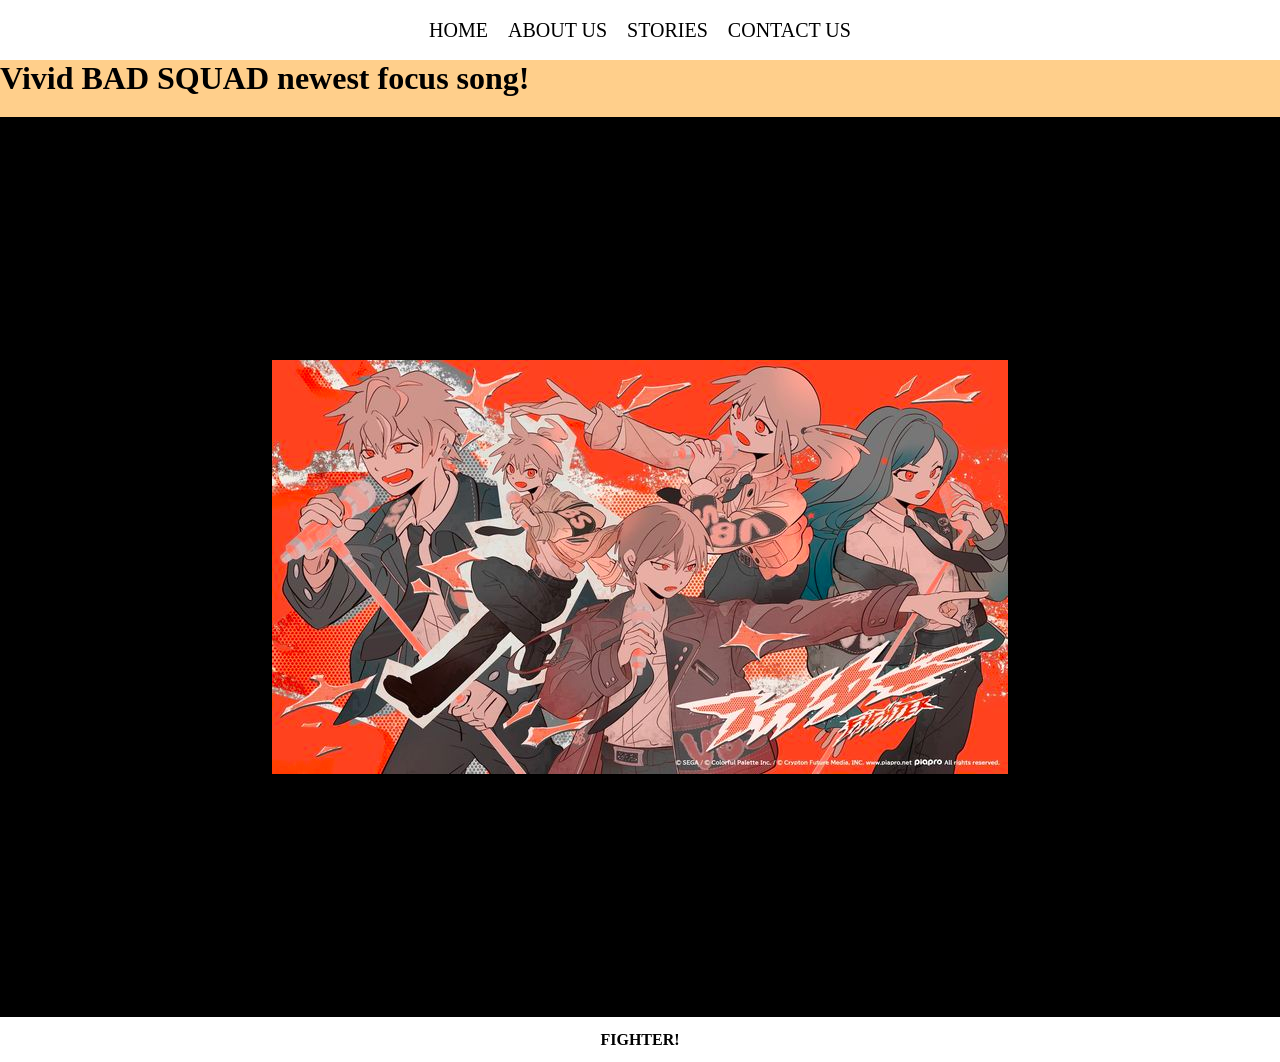
<file: index.html>
<html>
    <head>
        <title>VIVID BAD SQUAD Updates</title>
        <link rel="stylesheet" href="style.css" />
    </head>
    <body>
        <div class="container">
        <!--NAVIGATION BAR -->
        <div class="navbar">
            <ul class="navlist">
                <li class="navitem">
                    <a href="#" class="navlink">HOME</a>
                </li>
                <li class="navitem">
                    <a href="about us.html" class="navlink">ABOUT US</a>
                </li>
                <li class="navitem">
                    <a href="stories.html" class="navlink">STORIES</a>
                </li>
                <li class="navitem">
                    <a href="contact us.html" class="navlink">CONTACT US</a>
                </li>
            </ul>
        </div>
        <!--NAVIGATION BAR END -->
        <h1>Vivid BAD SQUAD newest focus song!</h1> 
        <!--CONTENT 1  -->
        <div class="content1">
            <a href="https://youtu.be/lG_XfyebmoI?si=6r0b9OI4MSKIWDiL">
            <img src="Vivid Bad Squad [Fighter 2D MV].jfif" class="content-image">
            </a>
        </div>
        <!--CONTENT 1 END-->
        <!--FOOTER  -->
        <div class="footer">
            <h1 class="footer-title">FIGHTER!</h1>
        </div>
        <!--FOOTER END  -->
        </div>
    </body>
</html>
</file>
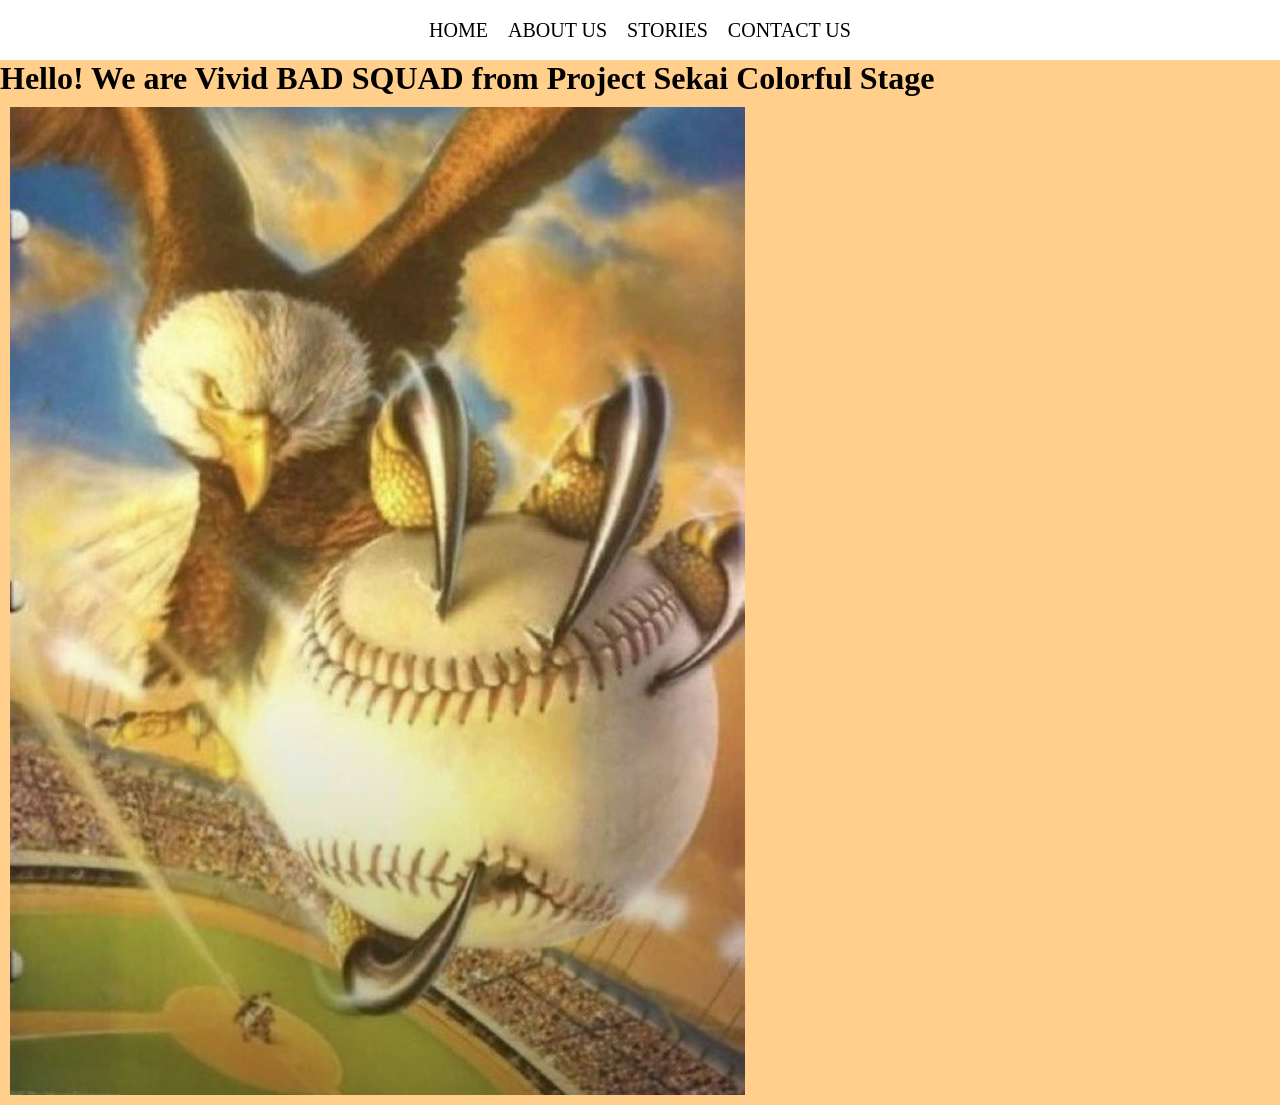
<file: about us.html>
<html>
    <head>
        <title>About Us</title>
        <link rel="stylesheet" href="style.css" />
    </head>
    <body>
         <div class="container">
        <!--NAVIGATION BAR -->
        <div class="navbar">
            <ul class="navlist"> 
                <li class="navitem">
                    <a href="index.html" class="navlink">HOME</a>
                </li>
                <li class="navitem">
                    <a href="about us.html" class="navlink">ABOUT US</a>
                </li>
                <li class="navitem">
                    <a href="stories.html" class="navlink">STORIES</a>
                </li>
                <li class="navitem">
                    <a href="contact us.html" class="navlink">CONTACT US</a>
                </li>
            </ul>
        </div>
    <h1>Hello! We are Vivid BAD SQUAD from Project Sekai Colorful Stage</h1>
        <img src="Eagle.jpg" class="content-image">
    </body>
</html>
</file>
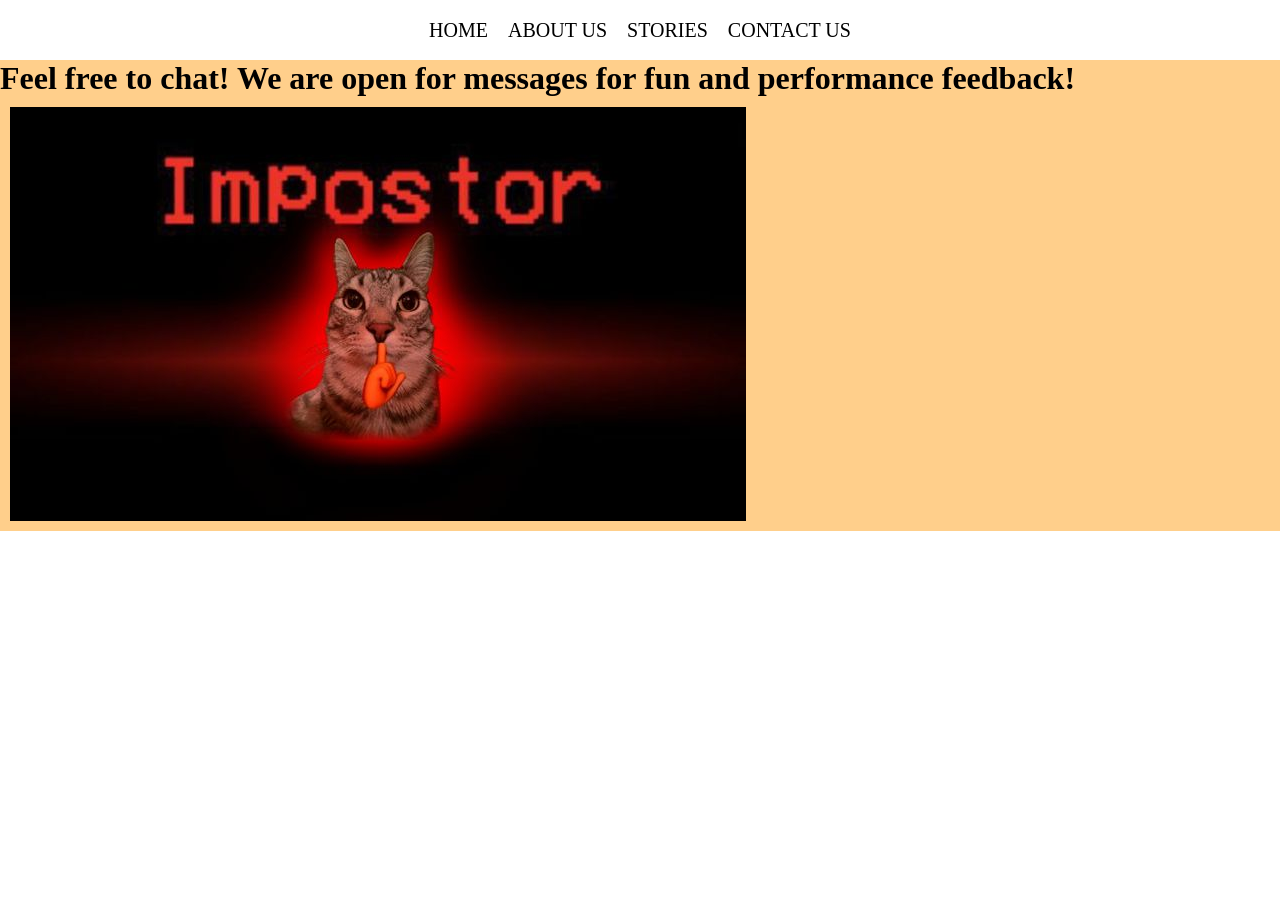
<file: contact us.html>
<html>
    <head>
        <title>Contact Us</title>
        <link rel="stylesheet" href="style.css" />
    </head>
    <body>
         <div class="container">
        <!--NAVIGATION BAR -->
        <div class="navbar">
            <ul class="navlist"> 
                <li class="navitem">
                    <a href="index.html" class="navlink">HOME</a>
                </li>
                <li class="navitem">
                    <a href="about us.html" class="navlink">ABOUT US</a>
                </li>
                <li class="navitem">
                    <a href="stories.html" class="navlink">STORIES</a>
                </li>
                <li class="navitem">
                    <a href="contact us.html" class="navlink">CONTACT US</a>
                </li>
            </ul>
        </div>
        <h1>Feel free to chat! We are open for messages for fun and performance feedback!</h1>
        <img src="Impostor cat meme 🤫.jpg" class="content-image">
    </body>
</html>
</file>
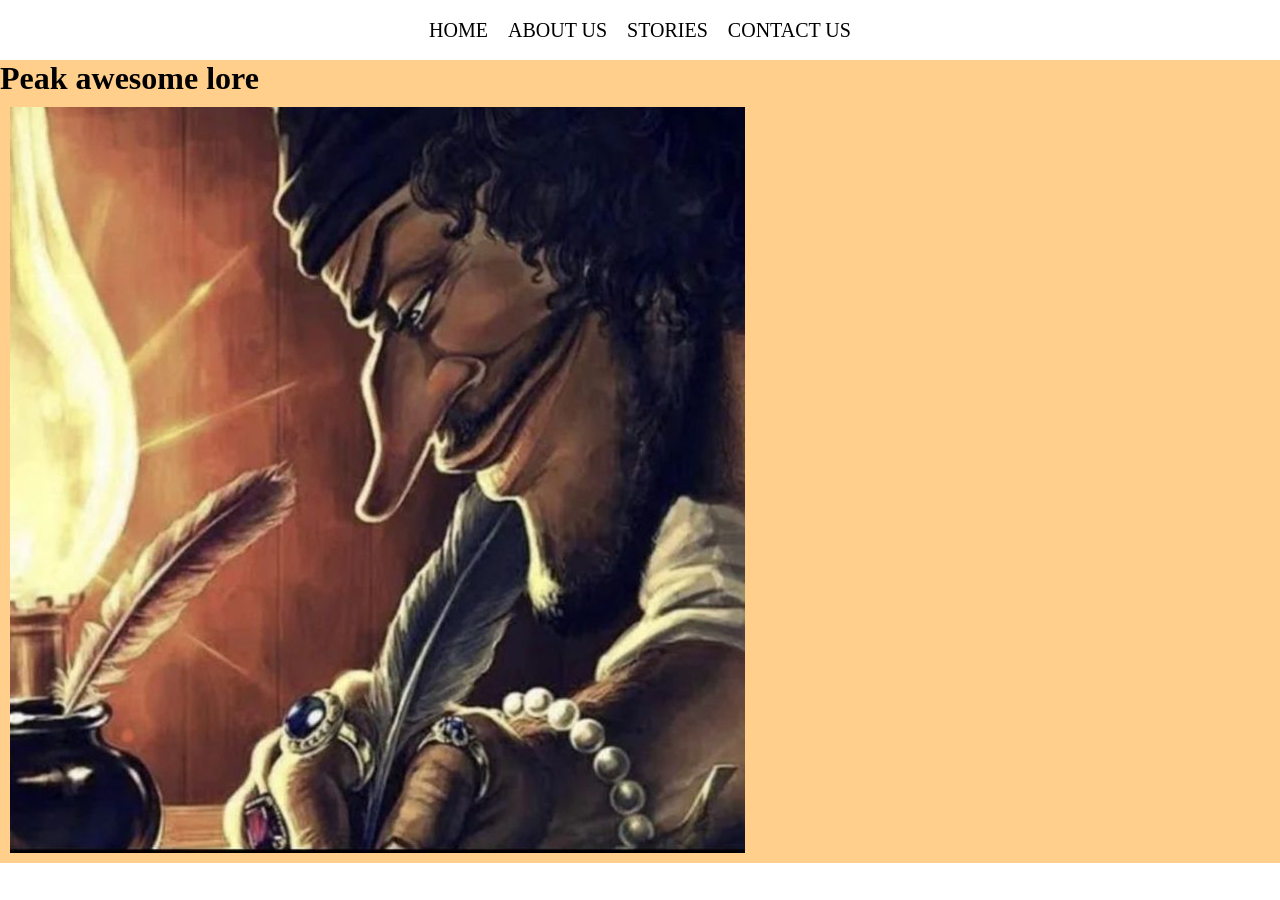
<file: stories.html>
<html>
    <head>
        <title>Stories</title>
        <link rel="stylesheet" href="style.css" />
    </head>
    <body>
         <div class="container">
        <!--NAVIGATION BAR -->
        <div class="navbar">
            <ul class="navlist"> 
                <li class="navitem">
                    <a href="index.html" class="navlink">HOME</a>
                </li>
                <li class="navitem">
                    <a href="about us.html" class="navlink">ABOUT US</a>
                </li>
                <li class="navitem">
                    <a href="stories.html" class="navlink">STORIES</a>
                </li>
                <li class="navitem">
                    <a href="contact us.html" class="navlink">CONTACT US</a>
                </li>
            </ul>
        </div>
        <h1>Peak awesome lore</h1>
        <img src="Thanks for 100 followers guys.jpg" class="content-image">
    </body>
</html>
</file>
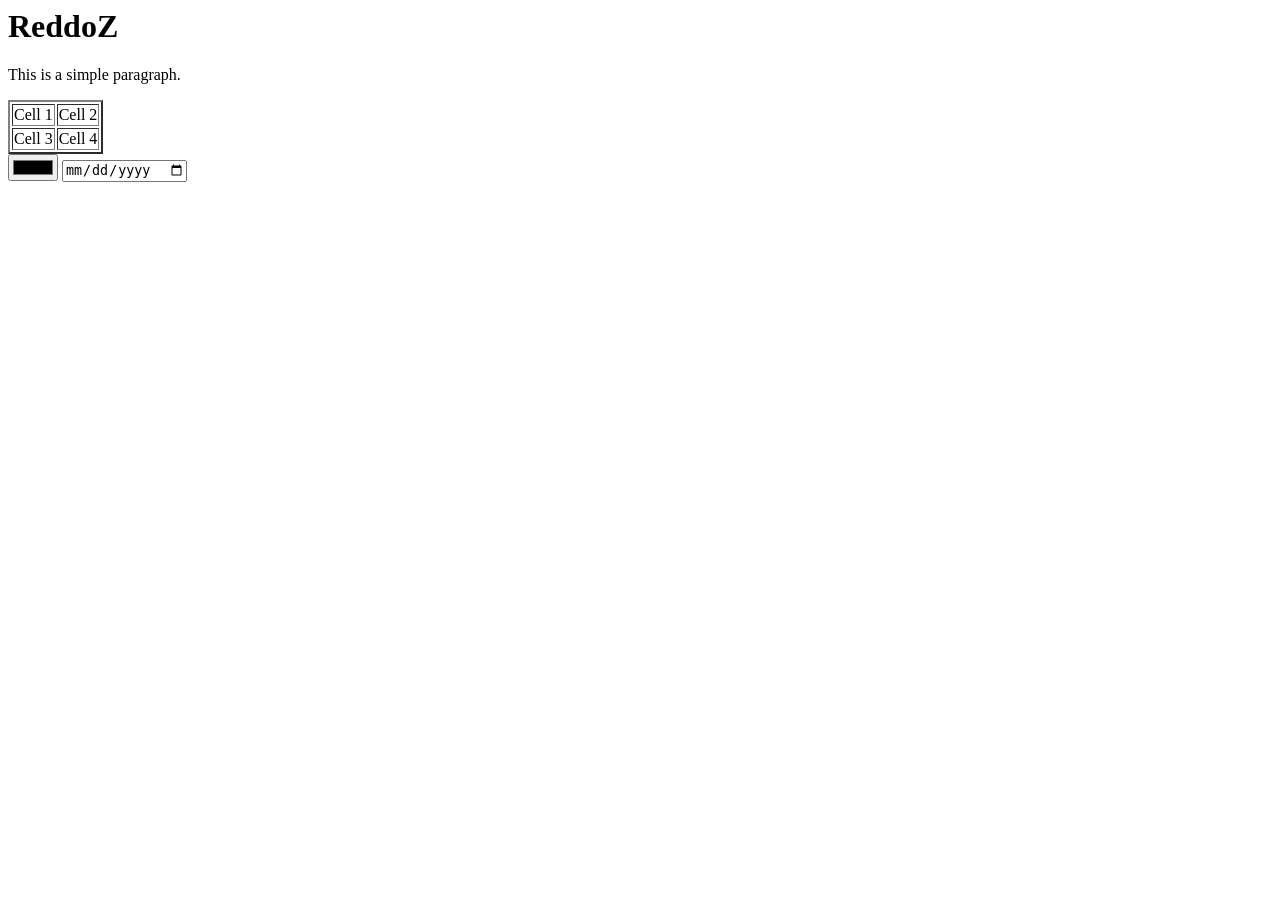
<file: Testing stuff.html>
<html>
    <head>
        <title>Testing Stuff</title>
    </head>
    <body>
        <h1>ReddoZ</h1>
        <!-- Halo, ini hanya komentar yang tidak penting untuk dimasukkan -->
        <p>This is a simple paragraph.</p>
        <table border="2">
            <tr>
                <td>Cell 1</td>
                <td>Cell 2</td>
            </tr>
            <tbody>
            <tr>
                <td>Cell 3</td>
                <td>Cell 4</td>
            </tr>
        </tbody>
        </table>
    <input type="color"/> 
    <input type="date"/>

    </body>
</html>
</file>
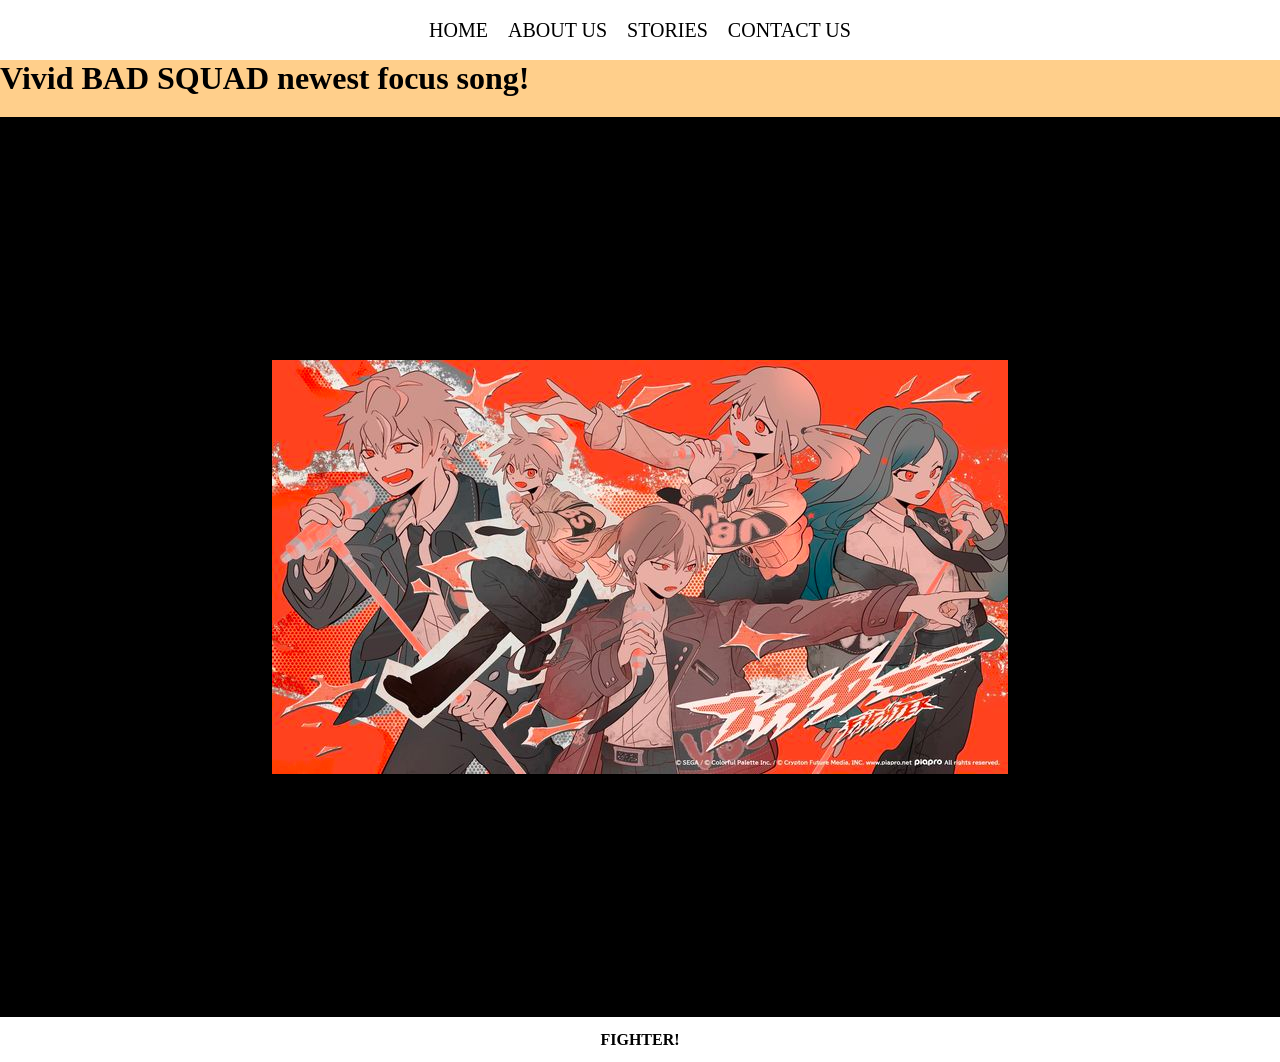
<file: Website rill.html>
<html>
    <head>
        <title>VIVID BAD SQUAD Updates</title>
        <link rel="stylesheet" href="style.css" />
    </head>
    <body>
        <div class="container">
        <!--NAVIGATION BAR -->
        <div class="navbar">
            <ul class="navlist">
                <li class="navitem">
                    <a href="#" class="navlink">HOME</a>
                </li>
                <li class="navitem">
                    <a href="about us.html" class="navlink">ABOUT US</a>
                </li>
                <li class="navitem">
                    <a href="stories.html" class="navlink">STORIES</a>
                </li>
                <li class="navitem">
                    <a href="contact us.html" class="navlink">CONTACT US</a>
                </li>
            </ul>
        </div>
        <!--NAVIGATION BAR END -->
        <h1>Vivid BAD SQUAD newest focus song!</h1> 
        <!--CONTENT 1  -->
        <div class="content1">
            <a href="https://youtu.be/lG_XfyebmoI?si=6r0b9OI4MSKIWDiL">
            <img src="Vivid Bad Squad [Fighter 2D MV].jfif" class="content-image">
            </a>
        </div>
        <!--CONTENT 1 END-->
        <!--FOOTER  -->
        <div class="footer">
            <h1 class="footer-title">FIGHTER!</h1>
        </div>
        <!--FOOTER END  -->
        </div>
    </body>
</html>
</file>
<file: style.css>
*,
html{
    margin: 0;
    padding: 0;
}

.container{
    background-color: rgb(255, 207, 139);
}
   

.navbar {
    background-color: rgb(255, 255, 255);
    height: 60px;
    width: 100%;
}
    
   

.navlist {
    display: flex;
    height: 60px;
    justify-content: center;
    align-items: center;
}

.navitem {
    font-size: 20px;
    font-weight: normal;
    
    background-color: rgb(255, 255, 255);
    color: rgb(0, 0, 0);
    padding: 5px;
    margin: 5px;
    list-style-type: none;
}

.navitem:hover {
    background-color: rgb(224, 235, 247);
    transition: 0.3s ease-in-out;
    transition-delay: 0.1s;
    
} 
.content1 {
    display: flex;
    justify-content: center;
    align-items: center;
    margin-top: 20px;
    background-color: rgb(0, 0, 0);
    height: 100vh;
}

.content-image {
   
    margin: 10px;
}
.footer {
    background-color: rgb(255, 255, 255);
    height: 5vh;
    display: flex;
    justify-content: center;
    align-items: center;
    font-size: 8px;
}


.navlink{
    color: rgb(0, 0, 0);
    text-decoration: none;
}
</file>
